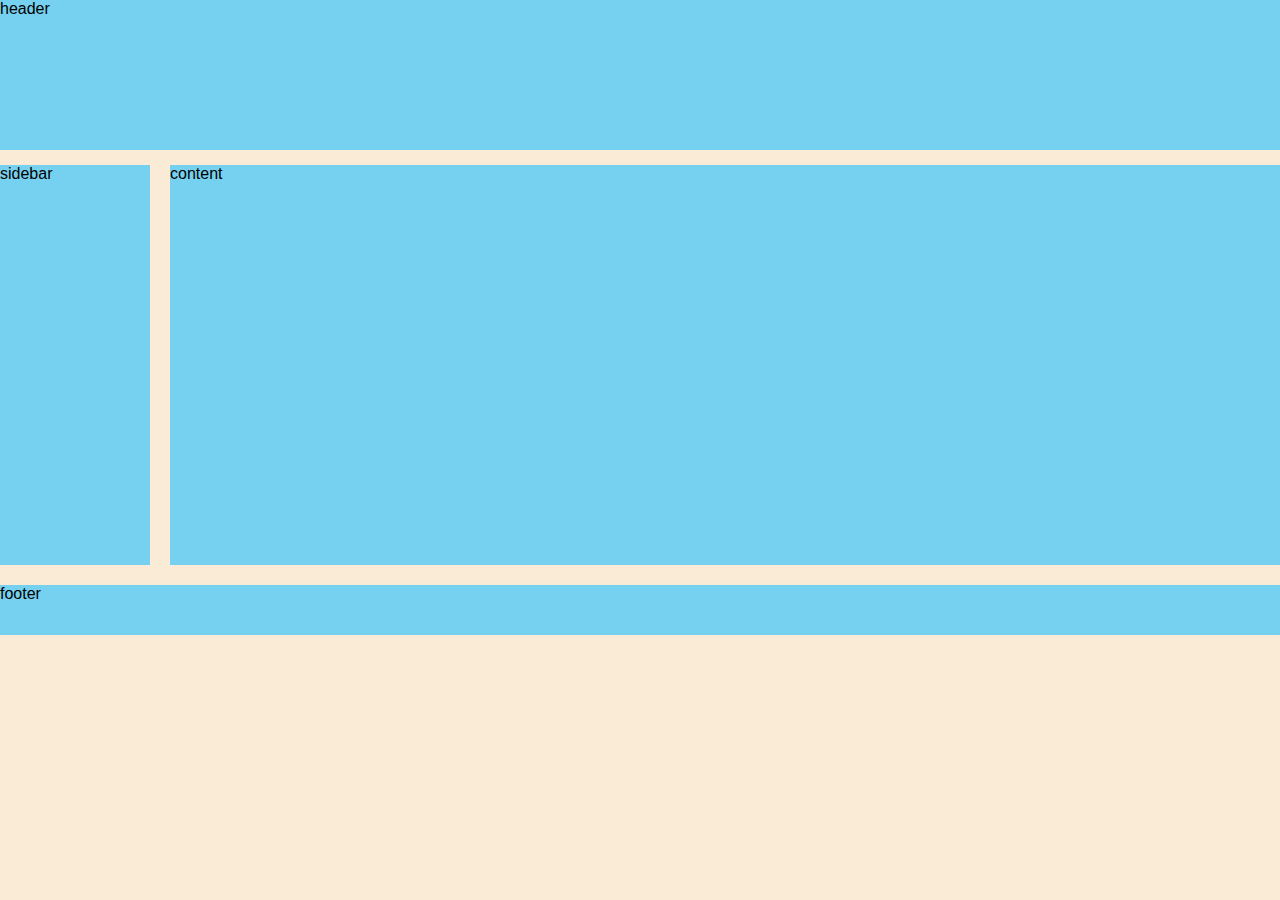
<file: DAY3/index.html>
<!DOCTYPE html>
<html lang="en">
<head>
    <meta charset="UTF-8">
    <meta name="viewport" content="width=device-width, initial-scale=1.0">
    <link rel="stylesheet" href="style.css">
    <title>layout</title>
</head>
<body>
    <div class="wrap">
        <div class="header">
            header
        </div>
        <div class="content">
            content
        </div>
        <div class="sidebar">
            sidebar
        </div>
        <div class="clear">
            
        </div>
        <div class="footer">
            footer
        </div>
    </div>
</body>
</html>
</file>
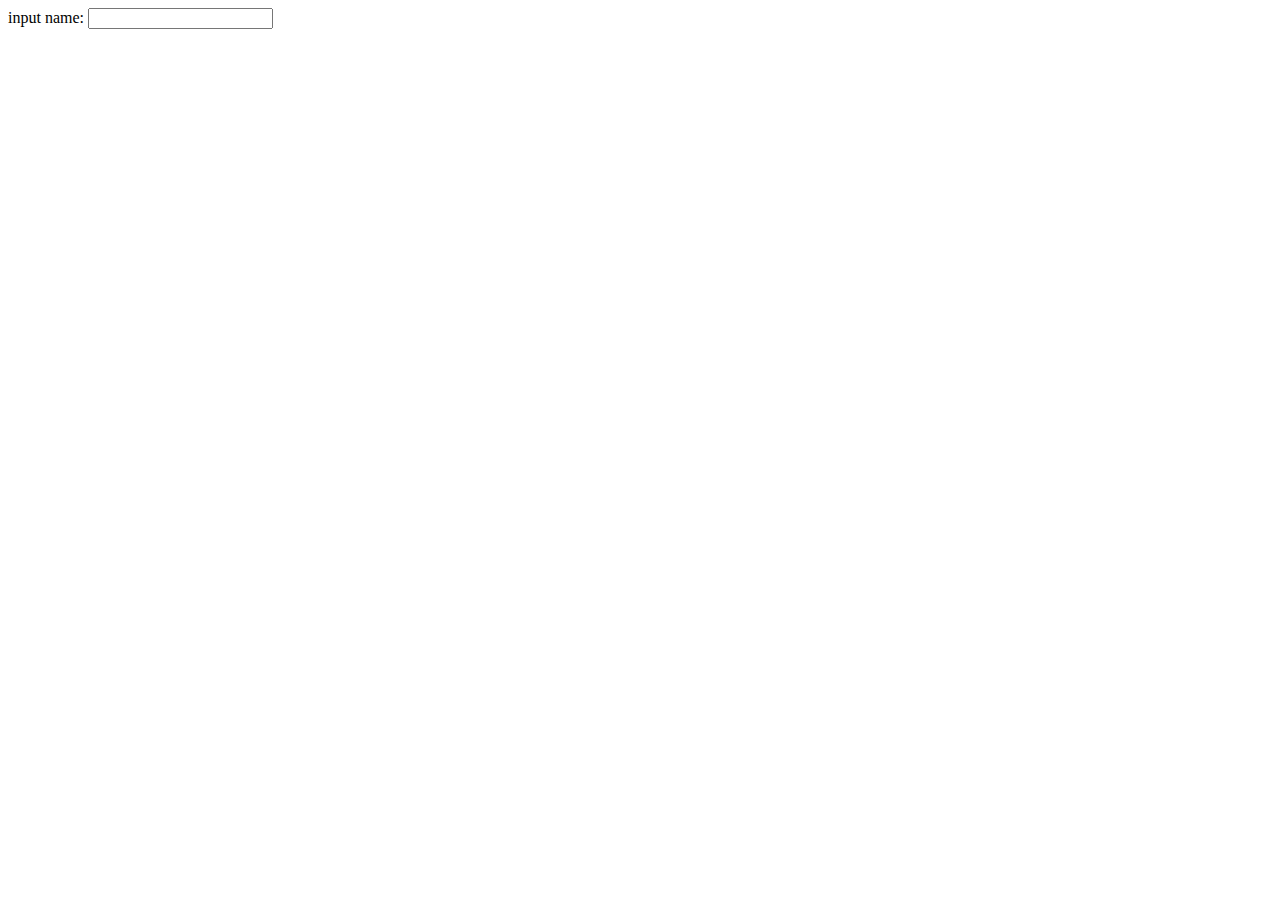
<file: DAY1/another_tag.html>
<!DOCTYPE html>
<html lang="en">
<head>
    <meta charset="UTF-8">
    <meta name="viewport" content="width=device-width, initial-scale=1.0">
    <title>Document</title>
</head>
<body>
    <label for="name">input name:  </label> 
    <input type="text" name="" id=""><br><br>
    
</body>
</html>
</file>
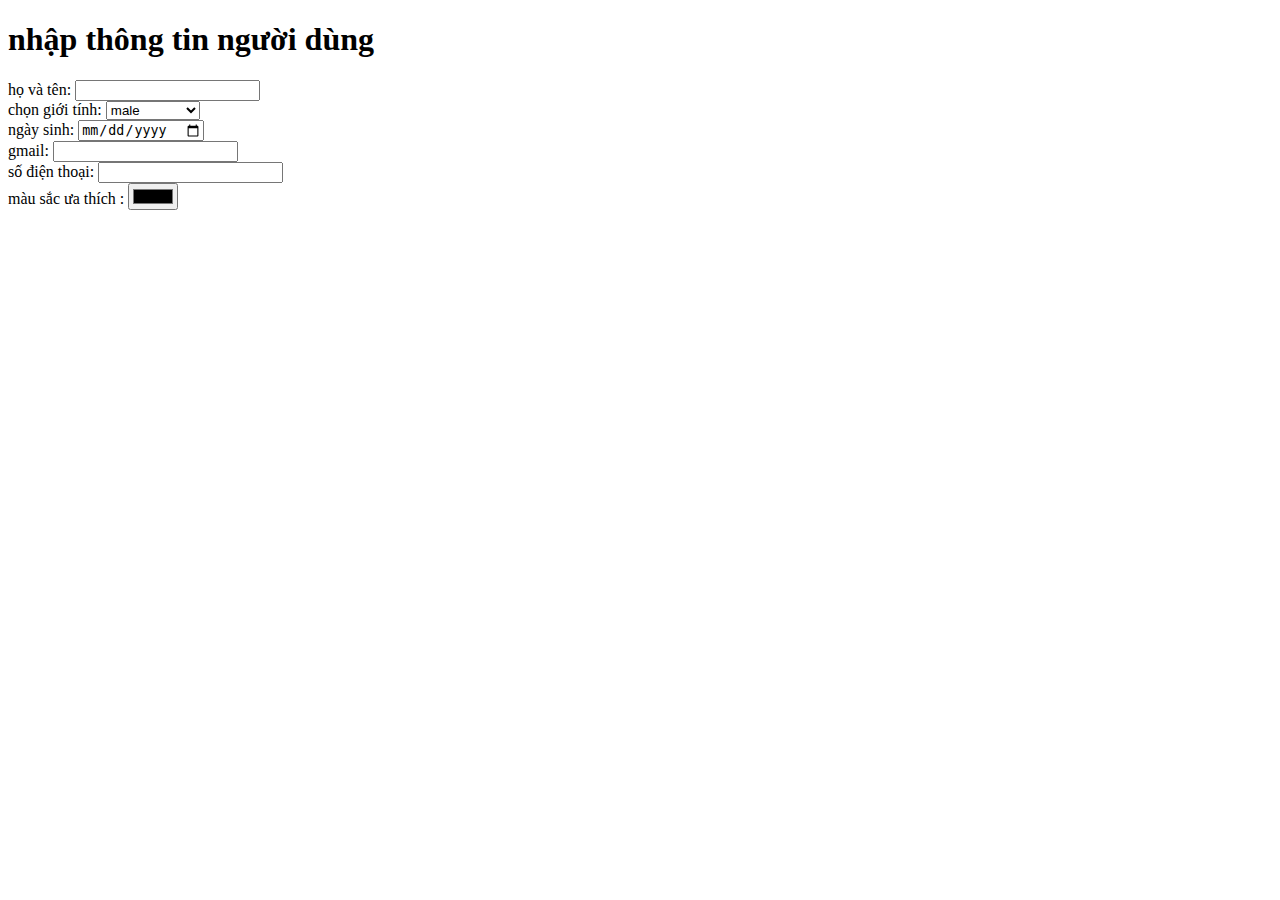
<file: DAY1/homeworkday1.html>
<!DOCTYPE html>
<html lang="vi">
<head>
    <meta charset="UTF-8">
    <meta name="viewport" content="width=device-width, initial-scale=1.0">
    <title>thông tin người dùng </title>
</head>
<body>
    <h1>
        nhập thông tin người dùng
    </h1>
    <form>
        <label for="name">họ và tên:</label>
        <input type="text" id="name" name="name"><br>
        <label for="gender">chọn giới tính:</label>
        <select name="gender" id="gender">
            <option value="male">male</option>
            <option value="female">female</option>
            <option value="transgender">transgender</option>
            <option value="unknown">unknown</option>
        </select><br>
        <label for="date">ngày sinh:</label>
        <input type="date" id="date" name="date"><br>
        <label for="gmail">gmail: </label>
        <input type="text" id="gmail" name="gmail"><br>
        <label for="sdt">số điện thoại: </label>
        <input type="number" id="sdt" name="sdt"><br>
        <label for="coler">màu sắc ưa thích :</label>
        <input type="color" id="color" name="color"><br>   
    </form>
</body>
</html>
</file>
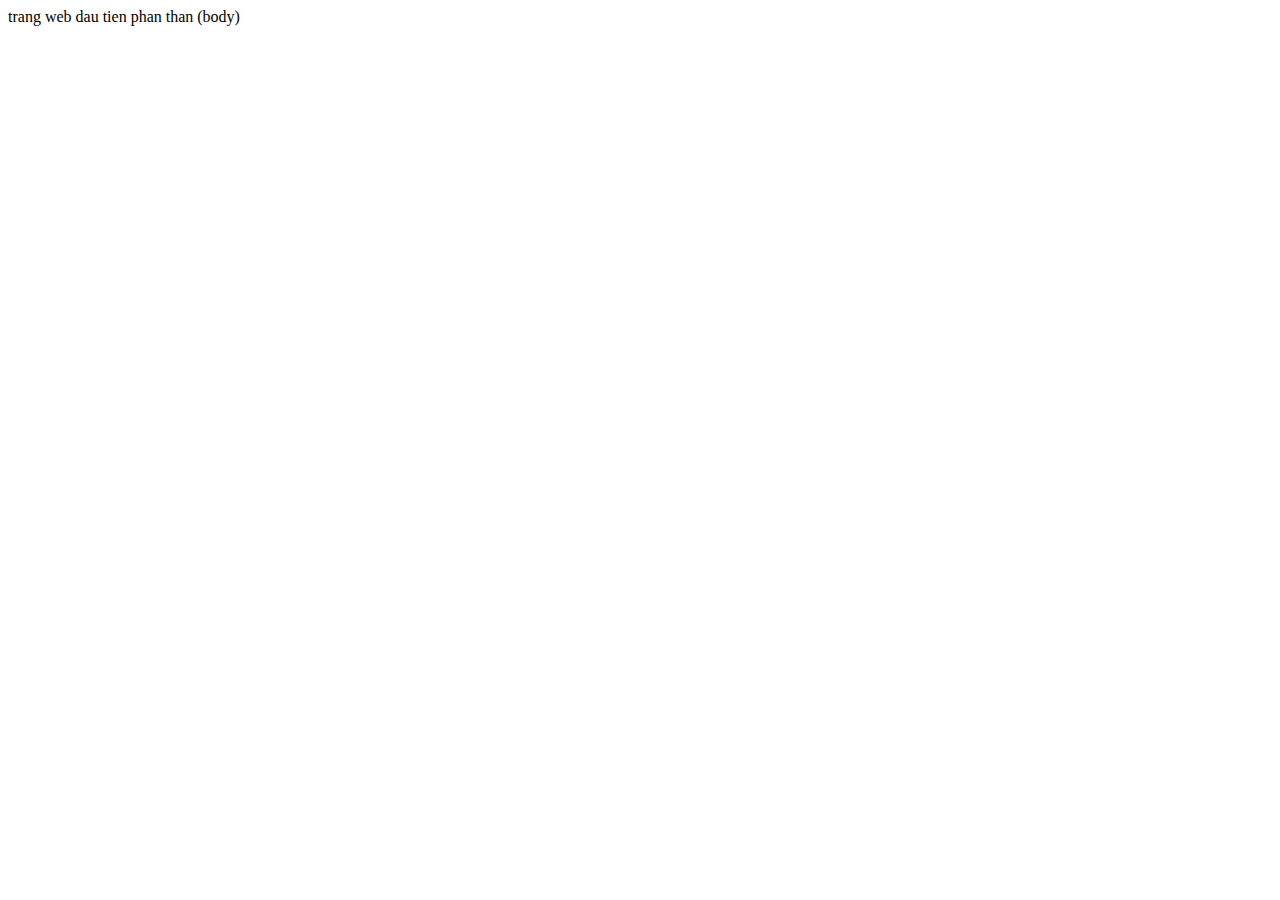
<file: DAY1/standard.html>
<!DOCTYPE html>
<html lang="en"> <!--ngôn ngữ trang web-->
<head>
    <meta charset="UTF-8">
    <meta name="viewport" content="width=device-width, initial-scale=1.0">
    <title>new</title> <!--tên trang web được hiển thị -->
</head>
<head>
    trang web dau tien
</head>
<body>
    phan than (body)
</body>
</html>
</file>
<file: DAY3/style.css>
body {
    font-family: Arial, Helvetica, sans-serif;
    background-color: antiquewhite;
    margin: 0;
    padding: 0;
}
.wrap {
    width: 100%;
    margin: 0 auto;
}
.header {
    background-color: rgb(118, 209, 240);
    margin-bottom: 15px;
    height: 150px;
}
.content {
    background-color:rgb(118, 209, 240);
    float: right;
    height: 400px;
    width: calc(100% - 170px)
}
.sidebar {
    background-color:rgb(118, 209, 240);
    height: 400px; 
    float: left;
    width: 150px;
}
.footer {
    background-color:rgb(118, 209, 240);
    height: 50px;
    margin-top: 20px;
}
.clear {
    clear: both;
}
</file>
